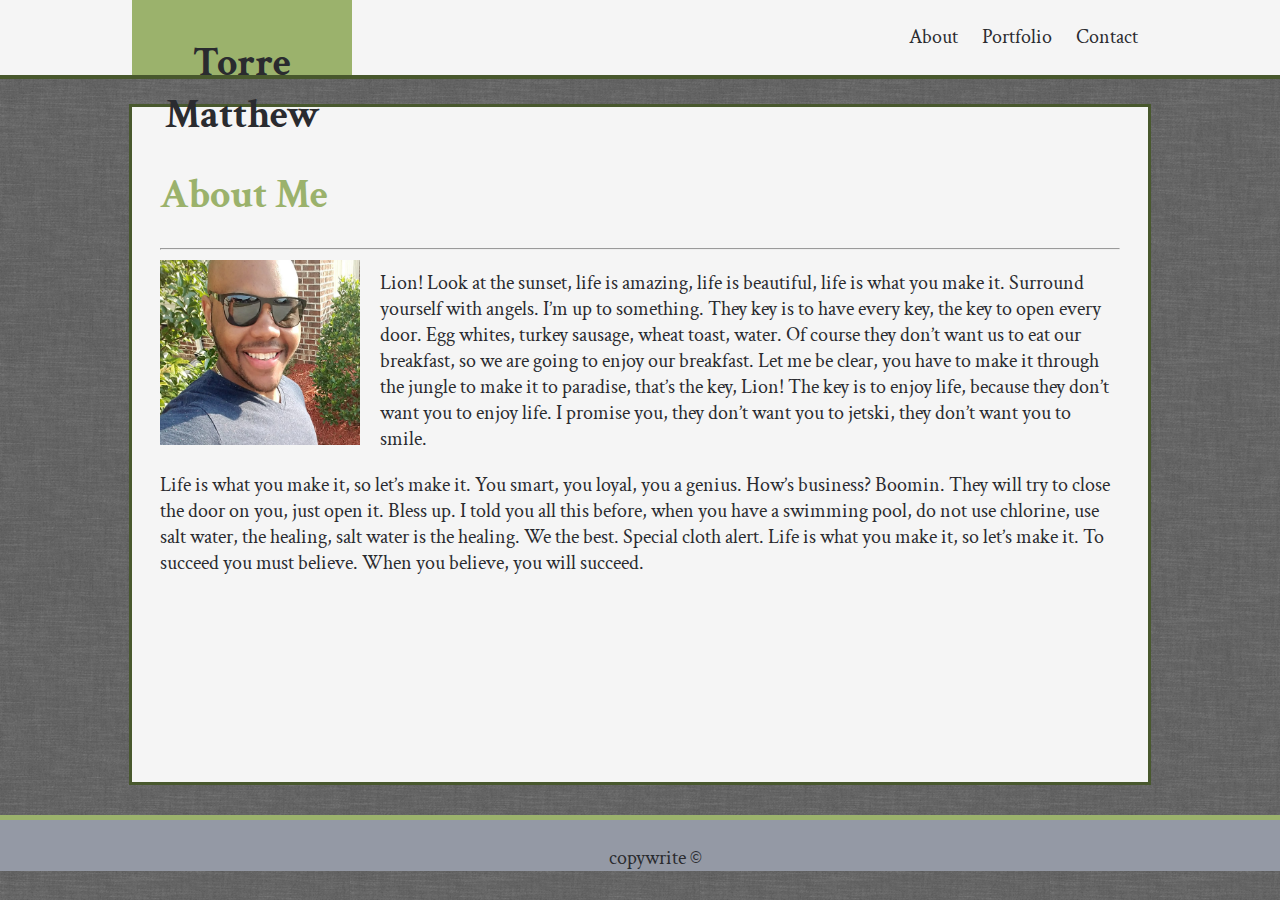
<file: index.html>
<!DOCTYPE html>
<html lang="en">
<head>
	<title>TPKM Portfolio</title>
	<link rel="stylesheet" type="text/css" href="assets/style.css">
	<link href="https://fonts.googleapis.com/css?family=Crimson+Text" rel="stylesheet">
	<meta name="viewport" content="width=device-width, initial-scale=1">
</head>
<body>

<nav>
	<div class="navbody">
		<header>
			<h1>Torre Matthew</h1>
		</header>
		<div id="navmenu">
			<a href="index.html">About</a>
			<a href="portfolio.html">Portfolio</a>
			<a href="contact.html">Contact</a>
		</div>	
	</div>
</nav>

<section>
	<h1 id="bodheader">About Me</h1>

	<hr>

	<img src="assets/images/portfoliopic.jpg" alt="placeholder image">

	<p>Lion! Look at the sunset, life is amazing, life is beautiful, life is what you make it. Surround yourself with angels. I’m up to something. They key is to have every key, the key to open every door. Egg whites, turkey sausage, wheat toast, water. Of course they don’t want us to eat our breakfast, so we are going to enjoy our breakfast. Let me be clear, you have to make it through the jungle to make it to paradise, that’s the key, Lion! The key is to enjoy life, because they don’t want you to enjoy life. I promise you, they don’t want you to jetski, they don’t want you to smile.</p>

	<p>Life is what you make it, so let’s make it. You smart, you loyal, you a genius. How’s business? Boomin. They will try to close the door on you, just open it. Bless up. I told you all this before, when you have a swimming pool, do not use chlorine, use salt water, the healing, salt water is the healing. We the best. Special cloth alert. Life is what you make it, so let’s make it. To succeed you must believe. When you believe, you will succeed.</p>

</section>

<footer>
	copywrite &#169;	
</footer>
</body>
</html>
</file>
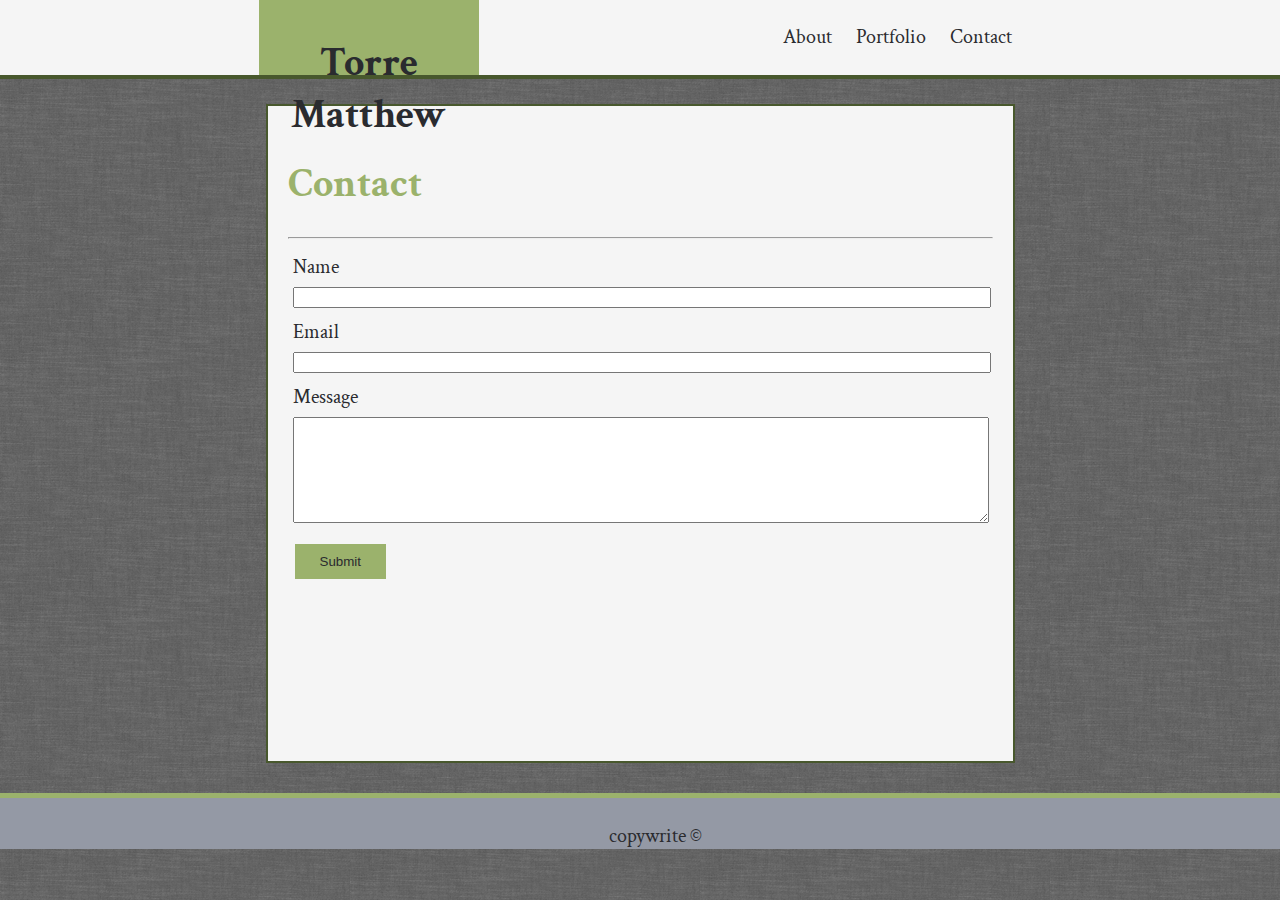
<file: contact.html>
<!DOCTYPE html>
<html lang="en">
<head>
	<title>TPKM Portfolio</title>
	<link rel="stylesheet" type="text/css" href="assets/style.css">
	<link href="https://fonts.googleapis.com/css?family=Crimson+Text" rel="stylesheet">
	<meta name="viewport" content="width=device-width, initial-scale=1">
</head>
<body>

<nav>
	<div class="portnavbody">
		<header>
			<h1>Torre Matthew</h1>
		</header>
		<div id="navmenu">
			<a href="index.html">About</a>
			<a href="portfolio.html">Portfolio</a>
			<a href="contact.html">Contact</a>
		</div>	
	</div>
</nav>

<form class="contbod">
	<h1 id="bodheader">Contact</h1>

	<hr>

	<div class="textemail">
		Name<br>
		<input type="text" name="name">
	</div>
	<div class="textemail">
		Email<br>
		<input type="email" name="email">
	</div >
	<div class="textemail">
		Message<br>
		<textarea></textarea><br>
	</div>
	<div class="textemail">
		<button>Submit</button>
	</div>
</form>

<footer>
	copywrite &#169;	
</footer>
</body>
</html>
</file>
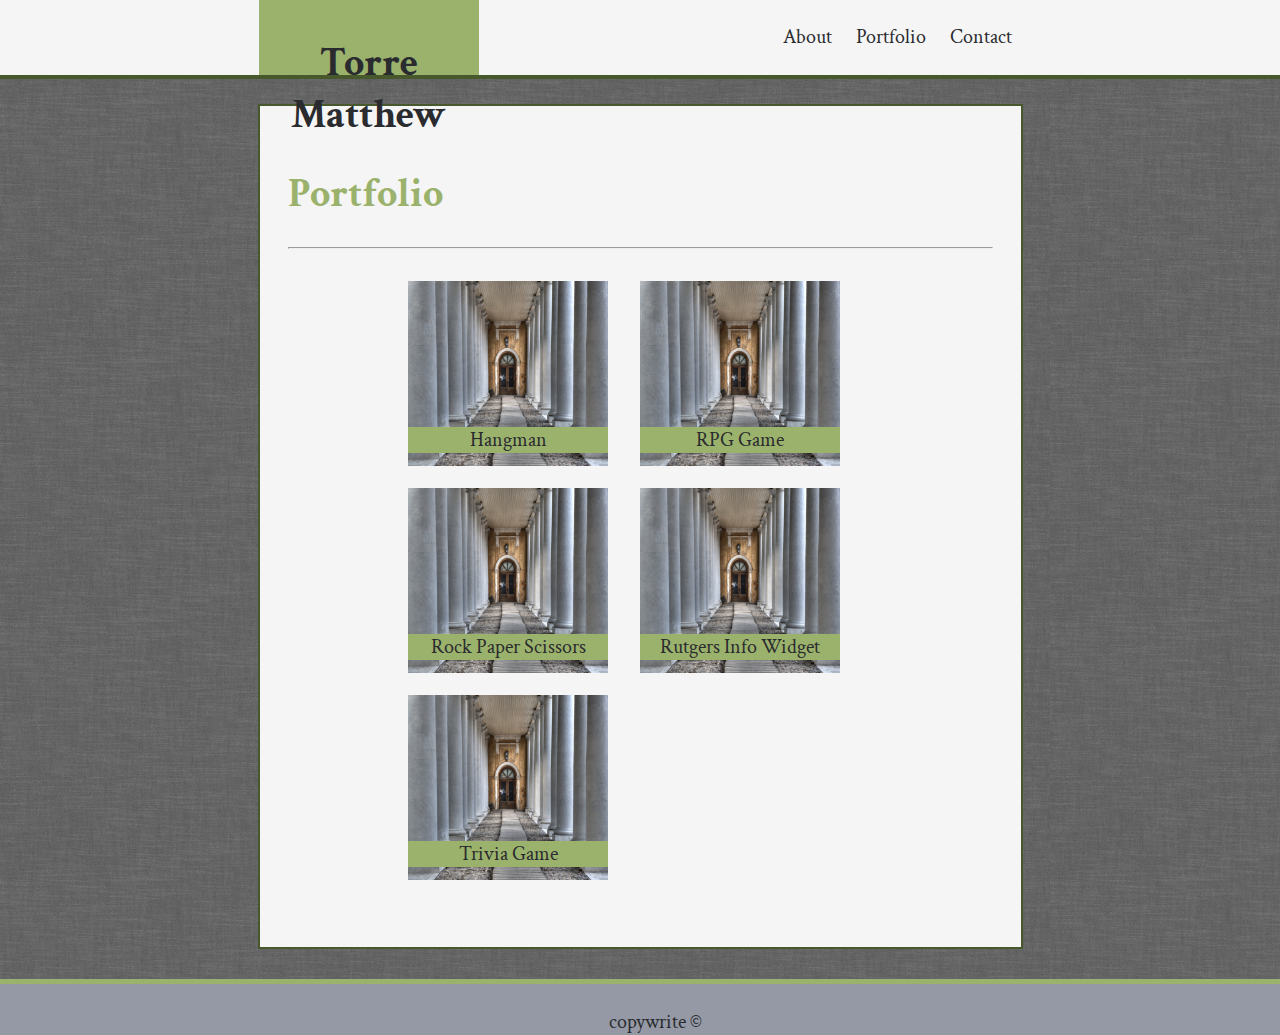
<file: portfolio.html>
<!DOCTYPE html>
<html lang="en">
<head>
	<title>TPKM Portfolio</title>
	<link rel="stylesheet" type="text/css" href="assets/style.css">
	<link href="https://fonts.googleapis.com/css?family=Crimson+Text" rel="stylesheet">
	<meta name="viewport" content="width=device-width, initial-scale=1">
</head>
<body>

<nav>
	<div class="portnavbody">
		<header>
			<h1>Torre Matthew</h1>
		</header>
		<div id="navmenu">
			<a href="index.html">About</a>
			<a href="portfolio.html">Portfolio</a>
			<a href="contact.html">Contact</a>
		</div>	
	</div>
</nav>

<section class="portbod">
	<h1 id="bodheader">Portfolio</h1>

	<hr>

	<table>
		<tr>
			<td><img src="assets/images/placeimg_640_480_arch.jpg" alt="placeholder image"> <p>Hangman</p></td>
			<td><img src="assets/images/placeimg_640_480_arch.jpg" alt="placeholder image"> <p>RPG Game</p></td>
			<td></td>
		</tr>
		<tr>
			<td><img src="assets/images/placeimg_640_480_arch.jpg" alt="placeholder image"> <p>Rock Paper Scissors</p></td>
			<td><img src="assets/images/placeimg_640_480_arch.jpg" alt="placeholder image"> <p>Rutgers Info Widget</p></td>
			<td></td>
		</tr>
		<tr>
			<td><img src="assets/images/placeimg_640_480_arch.jpg" alt="placeholder image"> <p>Trivia Game</p></td>
			<td></td>
			<td></td>
		</tr>
	</table>

</section>

<footer>
	copywrite &#169;	
</footer>
</body>
</html>
</file>
<file: assets/style.css>
body {
	padding: 0;
	margin: 0;
	font-family: 'Crimson Text', serif;
	font-size: 20px;
	background: url("images/grey_wash_wall.png") repeat;
	color: #2a2b2f;

}

nav {

	background-color: #F5F5F5;
	height: 75px;
	width: auto;
	border-bottom: 4px solid #48582d;
	margin-bottom: 25px;
	position: relative;
}

.navbody {
	width: 1016px;
	height: 75px;
	margin: auto;
	position: relative;
}

/*Portfolio Nav*/

.portnavbody {
	width: 763px;
	height: 75px;
	margin: auto;
	position: relative;
}

h1 {
	font-family: 'Crimson Text', serif;
}

header {
	background-color: #9bb26c;
	color: #2a2b2f;
	text-align: center;
	width: 200px;
	height: 55px;	
	padding: 10px;
}

#navmenu {
	position: absolute;
	right: 0;
	bottom: 25px;
}

#navmenu a {
	text-decoration: none;
	color: inherit;
	padding: 10px;
	/*background-color: pink;*/
}

#navmenu a:hover {
	text-decoration: none;
	color: inherit;
	padding: 25px 15px;
	background-color: #48582d;
	color: #F5F5F5;
	font-size: 20px;
}

#bodheader {
	color: #9bb26c; 
}

section {
	width: 960px;
	margin: auto;
	margin-bottom: 30px;
	clear: both;
	border: 3px solid #48582d;
	padding: 35px 28px 35px 28px;
	background-color: #F5F5F5;
	min-height: calc(75vh - 70px)
}

/*Portfolio Page Body */

.contbod {
	width: 705px;
	margin: auto;
	margin-bottom: 30px;
	clear: both;
	border: 2px solid #48582d;
	padding: 25px 20px;
	background-color: #F5F5F5;
	min-height: calc(75vh - 70px)
}

/*Portfolio Page Body */

.portbod {
	width: 705px;
	margin: auto;
	margin-bottom: 30px;
	clear: both;
	border: 2px solid #48582d;
	padding: 35px 28px 35px 28px;
	background-color: #F5F5F5;
	min-height: calc(75vh - 70px)
}

table {
	margin: 20px auto;

}

img {

	width: 200px;
	height: 185px;
	float: left;
	margin-right: 20px;
}

td {
	position: relative;
	padding: 10px 5px;
	
}

td > p {
	width: 200px;
	text-align: center;
	/*padding: 5px;*/
	background-color: #9bb26c; 
	position: absolute;
	bottom: 3px;
}

/*Contact Page Form Styles*/

textarea {

	width: 690px;
	height: 100px;
	margin-top: 7px;
	max-width: 100%;
}

.textemail > input {
	width: 690px;
	margin-top: 7px;
}

.textemail {
	padding: 5px;
}

.textemail > button:hover {
	background-color: #48582d;
	color: inherit;
	color: #F5F5F5;
	border: none;
    padding: 10px 25px;
    text-align: center;
    display: inline-block;
    margin: 4px 2px;
    cursor: pointer;
}

button {
    background-color: #9bb26c;
    border: none;
    color: #2a2b2f;
    padding: 10px 25px;
    text-align: center;
    display: inline-block;
    margin: 4px 2px;
    cursor: pointer;
};

p {
	line-height: 2.5;
}

footer {
	background-color: #9499a5;
	border-top: 5px solid #9bb26c; 
	text-align: center;
	padding: 25px 15px 0 15px;
	width: 100%;
}

/*Start Responsive 768px*/

@media screen and (max-width: 768px) {
	
body {
	/*width: 768px;*/
	padding: 0;
	margin: 0;
	font-family: 'Crimson Text', serif;
	font-size: 20px;
	background: url("images/grey_wash_wall.png") repeat;
	color: #2a2b2f;
}

nav {

	background-color: #F5F5F5;
	height: 75px;
	width: 768px;
	border-bottom: 4px solid #48582d;
	margin-bottom: 25px;
	position: relative;
}

.navbody {
	width: 746px;
	height: 75px;
	margin: auto;
	position: relative;
}

/*Portfolio Nav*/

.portnavbody {
	width: 732px;
	height: 75px;
	margin: auto;
	position: relative;
}

h1 {
	font-family: 'Crimson Text', serif;
}

header {
	background-color: #9bb26c;
	color: #2a2b2f;
	text-align: center;
	width: 200px;
	height: 55px;	
	padding: 10px;
}

#navmenu {
	position: absolute;
	right: 0;
	bottom: 25px;
}

#navmenu a {
	text-decoration: none;
	color: inherit;
	padding: 10px;
	
}

#navmenu a:hover {
	text-decoration: none;
	color: inherit;
	padding: 25px 15px;
	background-color: #48582d;
	color: #F5F5F5;
	font-size: 20px;
}

#bodheader {
	color: #9bb26c; 
}

section {
	width: 680px;
	margin-bottom: 30px;
	clear: both;
	border: 3px solid #48582d;
	/*padding: 35px 28px 35px 28px;*/
	background-color: #F5F5F5;
	min-height: calc(71vh - 17px)
}

/*Contact Page Body */

.contbod {
	width: 680px;
	margin: auto;
	margin-bottom: 30px;
	clear: both;
	border: 2px solid #48582d;
	padding: 25px 20px;
	background-color: #F5F5F5;
	min-height: calc(100vh - 100px);
}

/*Portfolio Page Body */

.portbod {
	width: 680px;
	margin: auto;
	margin-bottom: 30px;
	clear: both;
	border: 2px solid #48582d;
	padding: 35px 28px 35px 28px;
	background-color: #F5F5F5;
	min-height: calc(75vh - 70px);
}

table {
	margin: 20px auto;

}

img {

	width: 200px;
	height: 185px;
	float: left;
	margin-right: 20px;
}

td {
	position: relative;
	padding: 10px 5px;
	
}

td > p {
	width: 200px;
	text-align: center;
	/*padding: 5px;*/
	background-color: #9bb26c; 
	position: absolute;
	bottom: 3px;
}

/*Contact Page Form Styles*/

textarea {

	width: 690px;
	height: 100px;
	margin-top: 7px;
	max-width: 100%;
}

.textemail > input {
	width: 670px;
	margin-top: 7px;
}

.textemail {
	padding: 5px;
}

.textemail > button:hover {
	background-color: #48582d;
	color: inherit;
	color: #F5F5F5;
	border: none;
    padding: 10px 25px;
    text-align: center;
    display: inline-block;
    margin: 4px 2px;
    cursor: pointer;
}

button {
    background-color: #9bb26c;
    border: none;
    color: #2a2b2f;
    padding: 10px 25px;
    text-align: center;
    display: inline-block;
    margin: 4px 2px;
    cursor: pointer;
};

p {
	line-height: 2.5;
}

footer {
	background-color: #9499a5;
	border-top: 5px solid #9bb26c; 
	text-align: center;
	padding: 45px 15px 25px 15px;
	width: 738px;
}
	
}

/*End Responsive 768px*/

/*Begin Responsive 640px*/

@media screen and (max-width: 640px) {
	
body {
	width: 640px;
	padding: 0;
	margin: 0;
	font-family: 'Crimson Text', serif;
	font-size: 20px;
	background: url("images/grey_wash_wall.png") repeat;
	color: #2a2b2f;
}

nav {

	background-color: #F5F5F5;
	height: 75px;
	width: 640px;
	position: relative;
}

.navbody {
	width: 390px;
	height: 75px;
	margin: 0;
	position: relative;
}

/*Portfolio Nav*/

.portnavbody {
	width: 390px;
	height: 75px;
	position: absolute;
}

h1 {
	font-family: 'Crimson Text', serif;
}

header {
	background-color: #9bb26c;
	color: #2a2b2f;
	text-align: center;
	width: 640px;
	height: 55px;	
	padding: 10px;
}

#navmenu {
	position: absolute;
	left: 0;
	bottom: -55px;
	background-color: #F5F5F5;
	height: 55px;
	width: 660px; 
	text-align: center;
}

#navmenu a {
	text-decoration: none;
	color: inherit;
	padding: 20px;
	
}

#navmenu a:hover {
	text-decoration: none;
	color: inherit;
	padding: 5px 15px 30px 15px;
	background-color: #48582d;
	color: #F5F5F5;
	font-size: 20px;
}

#bodheader {
	color: #9bb26c; 
}

section {
	width: 580px;
	margin-top: 90px;
	margin-bottom: 30px;
	clear: both;
	border: 3px solid #48582d;
	/*padding: 35px 28px 35px 28px;*/
	background-color: #F5F5F5;
	min-height: calc(71vh - 17px)
}

/*Contact Page Body */

.contbod {
	width: 580px;
	margin-top: 60px;
	margin-bottom: 30px;
	clear: both;
	border: 2px solid #48582d;
	padding: 25px 20px;
	background-color: #F5F5F5;
	min-height: calc(100vh - 100px);
}

/*Portfolio Page Body */

.portbod {
	width: 530px;
	margin-bottom: 30px;
	margin-top: 60px;
	border: 2px solid #48582d;
	padding: 35px 28px 35px 28px;
	background-color: #F5F5F5;
	min-height: calc(75vh - 70px);
}

table {
	margin: 20px auto;

}

img {

	width: 200px;
	height: 185px;
	float: left;
	margin-right: 20px;
}

td {
	position: relative;
	padding: 10px 5px;
	
}

td > p {
	width: 200px;
	text-align: center;
	/*padding: 5px;*/
	background-color: #9bb26c; 
	position: absolute;
	bottom: 3px;
}

/*Contact Page Form Styles*/

textarea {

	width: 560px;
	height: 100px;
	margin-top: 7px;
	max-width: 100%;
}

.textemail > input {
	width: 560px;
	margin-top: 7px;
}

.textemail {
	padding: 5px;
}

.textemail > button:hover {
	background-color: #48582d;
	color: inherit;
	color: #F5F5F5;
	border: none;
    padding: 10px 25px;
    text-align: center;
    display: inline-block;
    margin: 4px 2px;
    cursor: pointer;
}

button {
    background-color: #9bb26c;
    border: none;
    color: #2a2b2f;
    padding: 10px 25px;
    text-align: center;
    display: inline-block;
    margin: 4px 2px;
    cursor: pointer;
};

p {
	line-height: 2.5;
}

footer {
	background-color: #9499a5;
	border-top: 5px solid #9bb26c; 
	text-align: center;
	padding: 45px 15px 25px 15px;
	width: 630px;
}
	
}

/*End Responsive 640px*/
</file>
